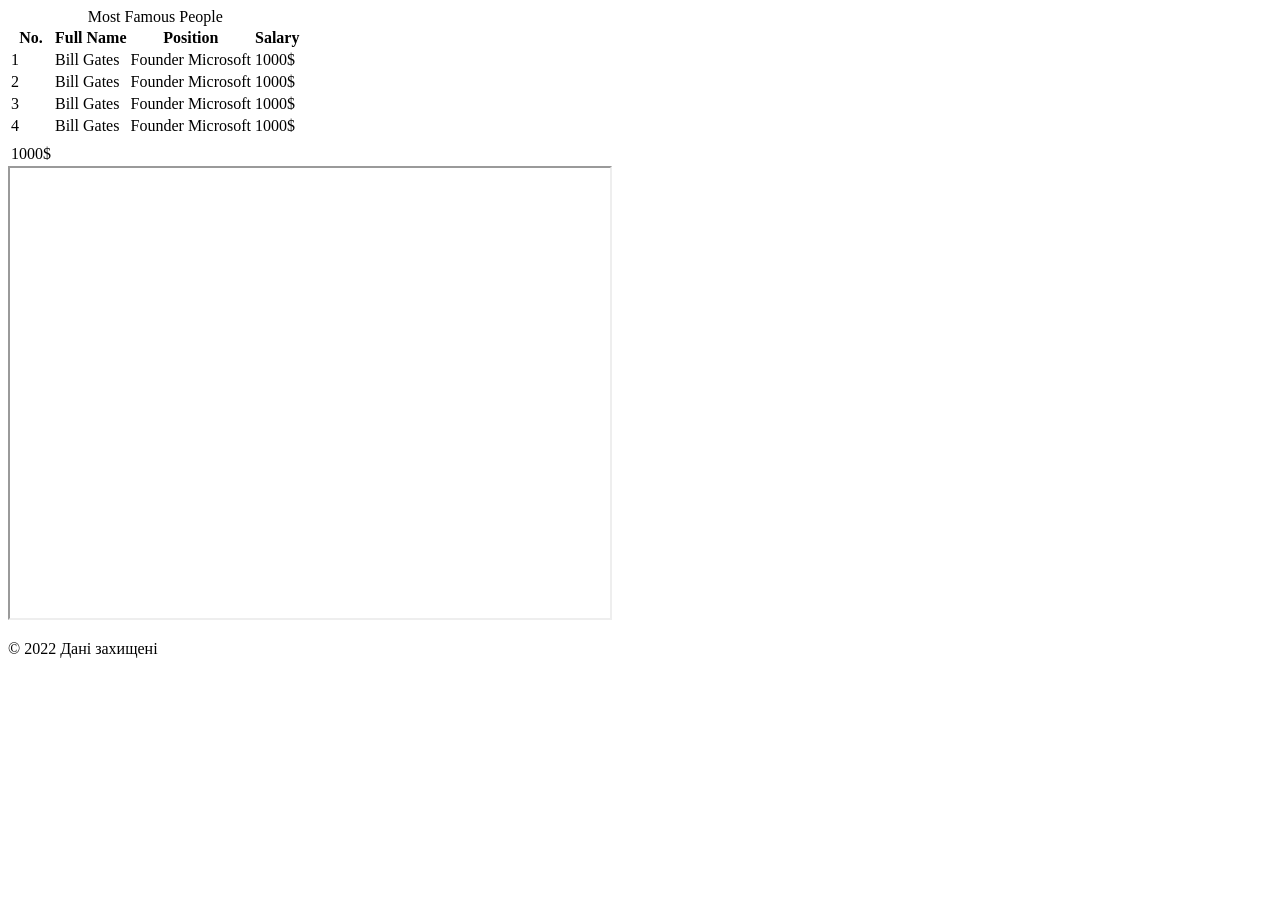
<file: test.html>
<!DOCTYPE html>
<html lang="en">

<head>
	<meta charset="UTF-8">
	<meta name="viewport" content="width=device-width, initial-scale=1.0">
	<title>Test HTML Page</title>
</head>

<body>
	<!-- test table -->
	<table>
		<caption>Most Famous People</caption>
		<thead>
			<tr>
				<th>No.</th>
				<th>Full Name</th>
				<th>Position</th>
				<th>Salary</th>
			</tr>
		</thead>
		<tbody>
			<tr>
				<td>1</td>
				<td>Bill Gates</td>
				<td>Founder Microsoft</td>
				<td rowspan=>1000$</td>
			</tr>
			<tr>
				<td>2</td>
				<td>Bill Gates</td>
				<td>Founder Microsoft</td>
				<td>1000$</td>
			</tr>
			<tr>
				<td>3</td>
				<td>Bill Gates</td>
				<td>Founder Microsoft</td>
				<td>1000$</td>
			</tr>
			<tr>
				<td>4</td>
				<td>Bill Gates</td>
				<td>Founder Microsoft</td>
				<td>1000$</td>
		</tbody>
		<tfoot>
			<tr></tr>
			<tr></tr>
			<tr></tr>
			<tr>
				<td>1000$</td>
			</tr>
		</tfoot>
	</table>
	<iframe
		src="https://www.google.com/maps/embed?pb=!1m18!1m12!1m3!1d2522.53675854247!2d4.7115380769318795!3d50.78416036327965!2m3!1f0!2f0!3f0!3m2!1i1024!2i768!4f13.1!3m3!1m2!1s0x47c1648fa08143b9%3A0x712eed38a99e6419!2sFriterie%20Le%20Roi%20Soleil!5e0!3m2!1sru!2spl!4v1703084773529!5m2!1sru!2spl"
		width="600" height="450" allowfullscreen="" loading="lazy" referrerpolicy="no-referrer-when-downgrade"></iframe>
	<p>&copy; 2022 Дані захищені</p>
</body>

</html>
</file>
